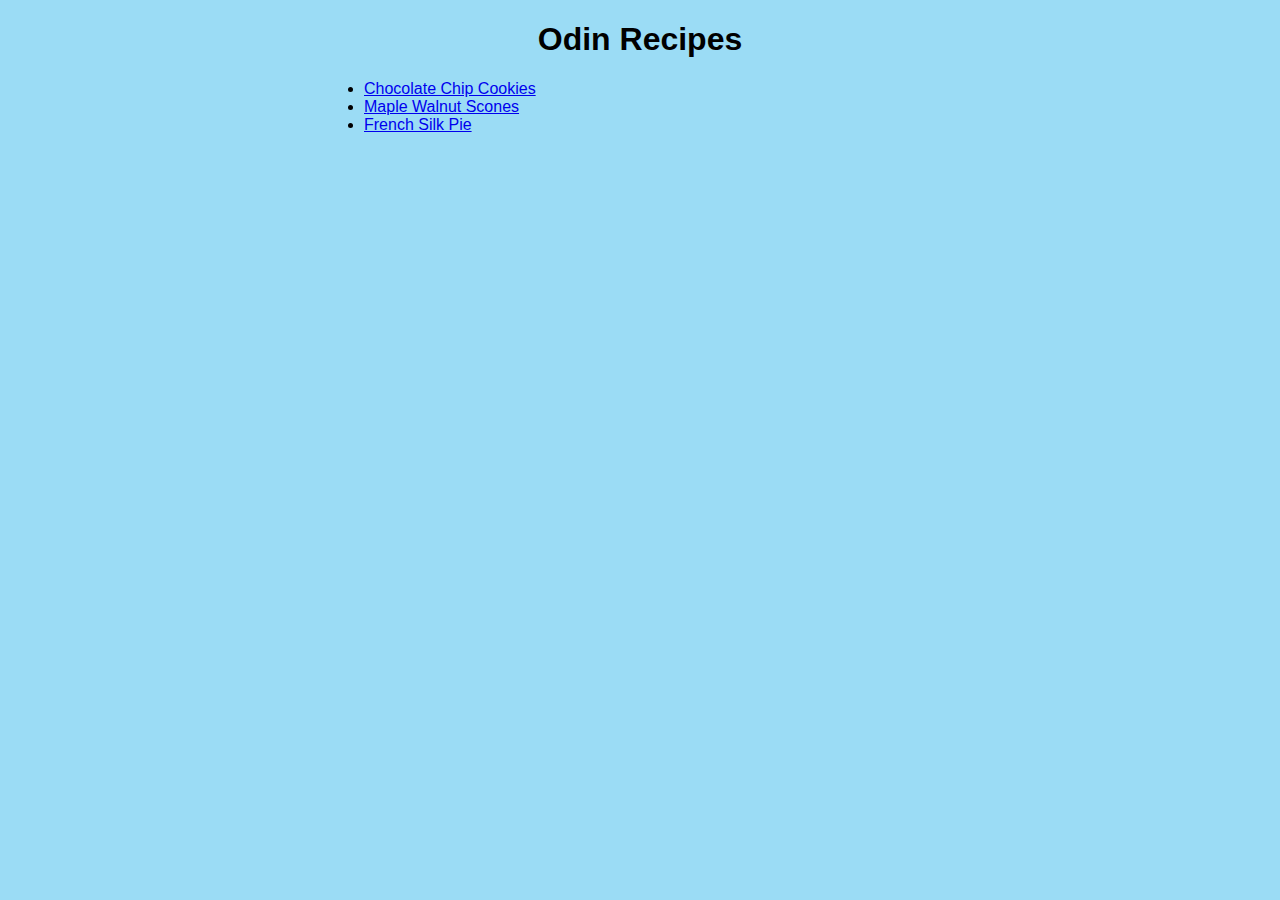
<file: index.html>
<!DOCTYPE html>
<html lang="en">
<head>
    <meta charset="UTF-8">
    <meta name="viewport" content="width=device-width, initial-scale=1.0">
    <link rel="stylesheet" href="styles.css">
    <title>Odin Recipes</title>
</head>
<body>
    <div class="main-container">
        <h1>Odin Recipes</h1>
        <ul>
            <li><a href="recipes/chocolate-chip-cookies.html">Chocolate Chip Cookies</a></li>
            <li><a href="recipes/maple-walnut-scones.html">Maple Walnut Scones</a></li>
            <li><a href="recipes/french-silk-pie.html">French Silk Pie</a></li>
        </ul>
    </div>
</body>
</html>
</file>
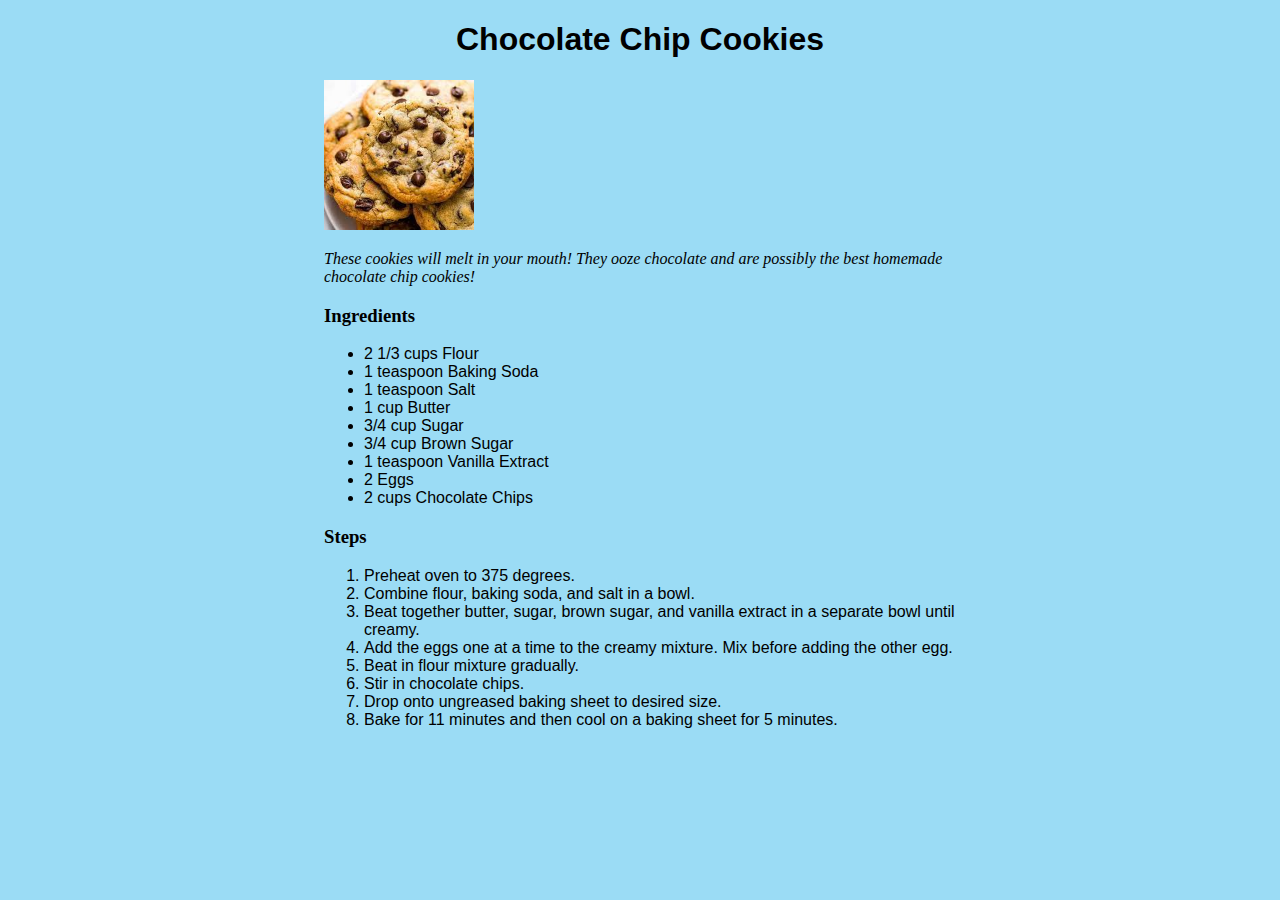
<file: recipes/chocolate-chip-cookies.html>
<!DOCTYPE html>
<html lang="en">
<head>
    <meta charset="UTF-8">
    <meta name="viewport" content="width=device-width, initial-scale=1.0">
    <link rel="stylesheet" href="../styles.css">
    <title>Chocolate Chip Cookies</title>
</head>
<body>
    <div class="main-container">
    <h1>Chocolate Chip Cookies</h1>
    <img src="../recipes/chocolate-chip-cookies.jpeg" alt="a plate of chocolate chip cookies" height="150" width="150">

    <p><i>These cookies will melt in your mouth! They ooze chocolate and are possibly the best homemade chocolate chip cookies!</i></p>

    <h3>Ingredients</h3>
    <ul>
        <li>2 1/3 cups Flour</li>
        <li>1 teaspoon Baking Soda</li>
        <li>1 teaspoon Salt</li>
        <li>1 cup Butter</li>
        <li>3/4 cup Sugar</li>
        <li>3/4 cup Brown Sugar</li>
        <li>1 teaspoon Vanilla Extract</li>
        <li>2 Eggs</li>
        <li>2 cups Chocolate Chips</li>
    </ul>

    <h3>Steps</h3>
    <ol>
        <li>Preheat oven to 375 degrees.</li>
        <li>Combine flour, baking soda, and salt in a bowl.</li>
        <li>Beat together butter, sugar, brown sugar, and vanilla extract in a separate bowl until creamy.</li>
        <li>Add the eggs one at a time to the creamy mixture. Mix before adding the other egg.</li>
        <li>Beat in flour mixture gradually.</li>
        <li>Stir in chocolate chips.</li>
        <li>Drop onto ungreased baking sheet to desired size.</li>
        <li>Bake for 11 minutes and then cool on a baking sheet for 5 minutes.</li>
    </ol>
    </div>
</body>
</html>
</file>
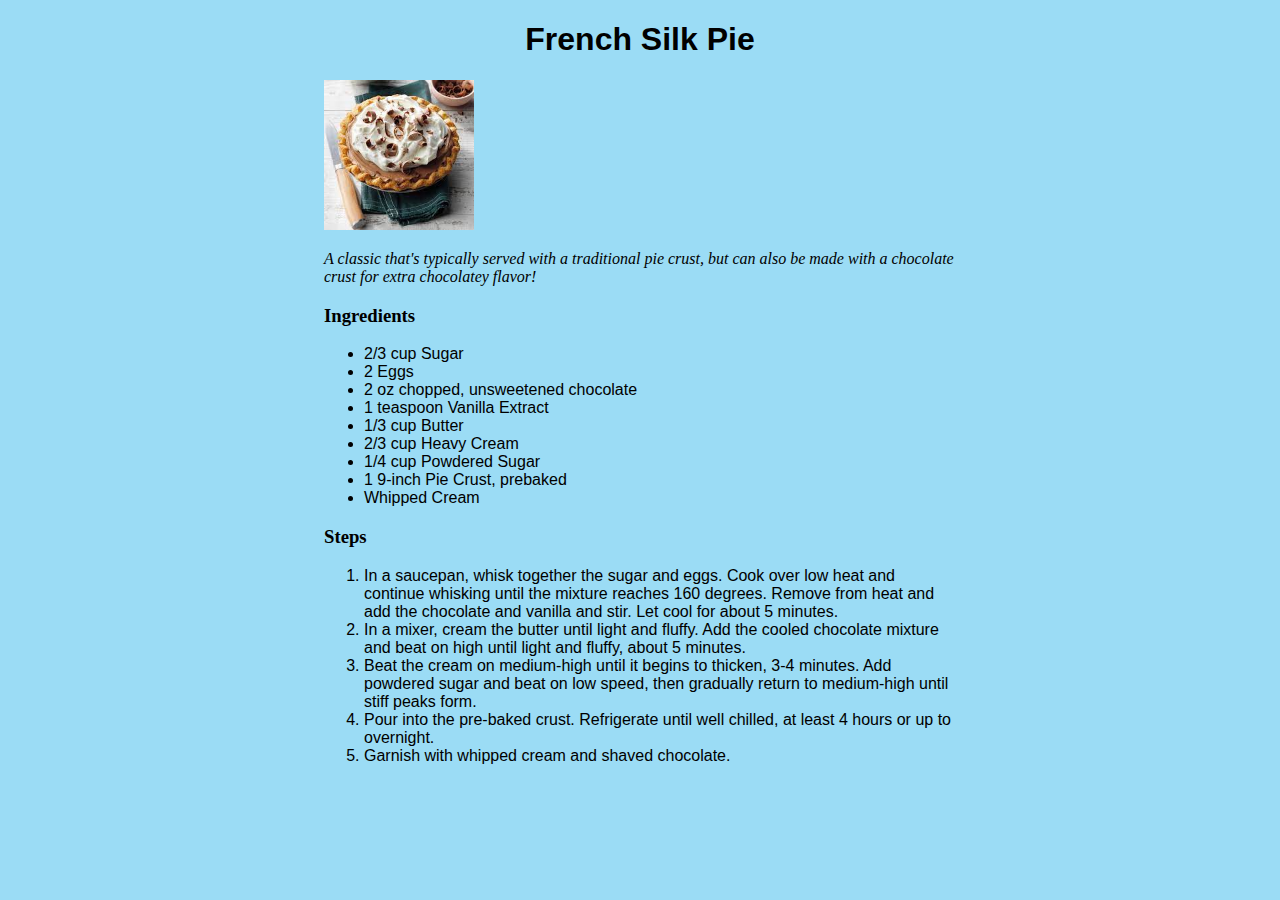
<file: recipes/french-silk-pie.html>
<!DOCTYPE html>
<html lang="en">
<head>
    <meta charset="UTF-8">
    <meta name="viewport" content="width=device-width, initial-scale=1.0">
    <link rel="stylesheet" href="../styles.css">
    <title>French Silk Pie</title>
</head>
<body>
    <div class="main-container">
    <h1>French Silk Pie</h1>
    <img src="../recipes/french-silk-pie.jpeg" alt="A french silk pie atop a blue cloth napkin" height="150" width="150">

    <p><i>A classic that's typically served with a traditional pie crust, but can also be made with a chocolate crust for extra chocolatey flavor!</i></p>
    
    <h3>Ingredients</h3>
    <ul>
        <li>2/3 cup Sugar</li>
        <li>2 Eggs</li>
        <li>2 oz chopped, unsweetened chocolate</li>
        <li>1 teaspoon Vanilla Extract</li>
        <li>1/3 cup Butter</li>
        <li>2/3 cup Heavy Cream</li>
        <li>1/4 cup Powdered Sugar</li>
        <li>1 9-inch Pie Crust, prebaked</li>
        <li>Whipped Cream</li>
    </ul>

    <h3>Steps</h3>
    <ol>
        <li>In a saucepan, whisk together the sugar and eggs. Cook over low heat and continue whisking until the mixture reaches 160 degrees. Remove from heat and add the chocolate and vanilla and stir. Let cool for about 5 minutes.</li>
        <li>In a mixer, cream the butter until light and fluffy. Add the cooled chocolate mixture and beat on high until light and fluffy, about 5 minutes.</li>
        <li>Beat the cream on medium-high until it begins to thicken, 3-4 minutes. Add powdered sugar and beat on low speed, then gradually return to medium-high until stiff peaks form.</li>
        <li>Pour into the pre-baked crust. Refrigerate until well chilled, at least 4 hours or up to overnight.</li>
        <li>Garnish with whipped cream and shaved chocolate.</li>
    </ol>
    </div>
</body>
</html>
</file>
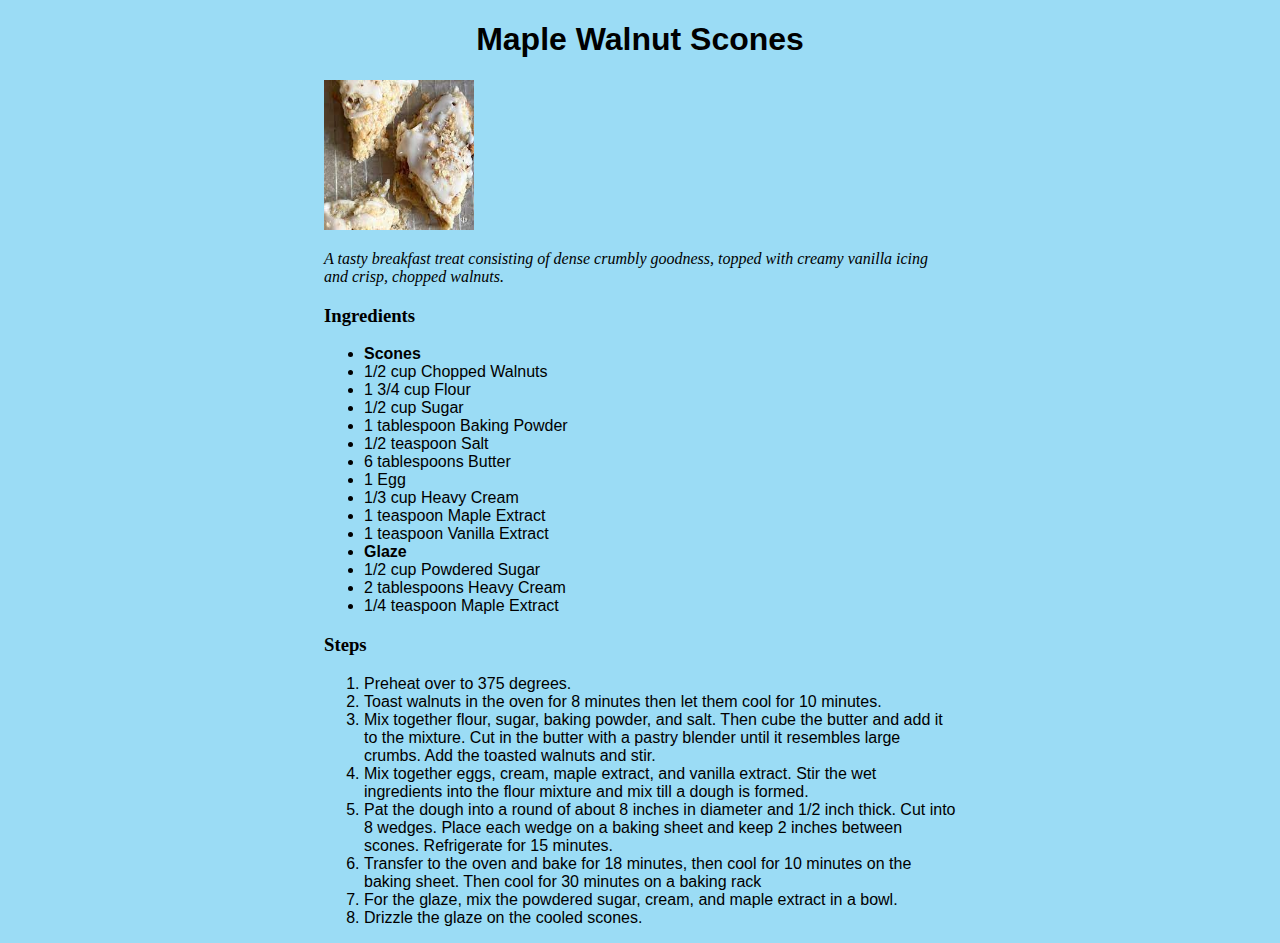
<file: recipes/maple-walnut-scones.html>
<!DOCTYPE html>
<html lang="en">
<head>
    <meta charset="UTF-8">
    <meta name="viewport" content="width=device-width, initial-scale=1.0">
    <link rel="stylesheet" href="../styles.css">
    <title>Maple Walnut Scones</title>
</head>
<body>
    <div class="main-container">
    <h1>Maple Walnut Scones</h1>
    <img src="../recipes/maple-walnut-scones.jpeg" alt="Three scones topped with icing and walnuts" height="150" width="150">

    <p><i>A tasty breakfast treat consisting of dense crumbly goodness, topped with creamy vanilla icing and crisp, chopped walnuts.</i></p>
    
    <h3>Ingredients</h3>
    <ul>
        <li><b>Scones</b></li>
        <li>1/2 cup Chopped Walnuts</li>
        <li>1 3/4 cup Flour</li>
        <li>1/2 cup Sugar</li>
        <li>1 tablespoon Baking Powder</li>
        <li>1/2 teaspoon Salt</li>
        <li>6 tablespoons Butter</li>
        <li>1 Egg</li>
        <li>1/3 cup Heavy Cream</li>
        <li>1 teaspoon Maple Extract</li>
        <li>1 teaspoon Vanilla Extract</li>
        <li><b>Glaze</b></li>
        <li>1/2 cup Powdered Sugar</li>
        <li>2 tablespoons Heavy Cream</li>
        <li>1/4 teaspoon Maple Extract</li>
    </ul>

    <h3>Steps</h3>
    <ol>
        <li>Preheat over to 375 degrees.</li>
        <li>Toast walnuts in the oven for 8 minutes then let them cool for 10 minutes.</li>
        <li>Mix together flour, sugar, baking powder, and salt. Then cube the butter and add it to the mixture. Cut in the butter with a pastry blender until it resembles large crumbs. Add the toasted walnuts and stir.</li>
        <li>Mix together eggs, cream, maple extract, and vanilla extract. Stir the wet ingredients into the flour mixture and mix till a dough is formed.</li>
        <li>Pat the dough into a round of about 8 inches in diameter and 1/2 inch thick. Cut into 8 wedges. Place each wedge on a baking sheet and keep 2 inches between scones. Refrigerate for 15 minutes.</li>
        <li>Transfer to the oven and bake for 18 minutes, then cool for 10 minutes on the baking sheet. Then cool for 30 minutes on a baking rack</li>
        <li>For the glaze, mix the powdered sugar, cream, and maple extract in a bowl.</li>
        <li>Drizzle the glaze on the cooled scones.</li>
    </ol>
    </div>
</body>
</html>
</file>
<file: styles.css>
body {
    background-color: rgb(155, 220, 245);
}

h1 {
    font-family: Tahoma, sans-serif;
    text-align: center;

}

li {
    font-family: sans-serif;
}

.main-container {
    width: 50%;
    margin: auto;
}
</file>
